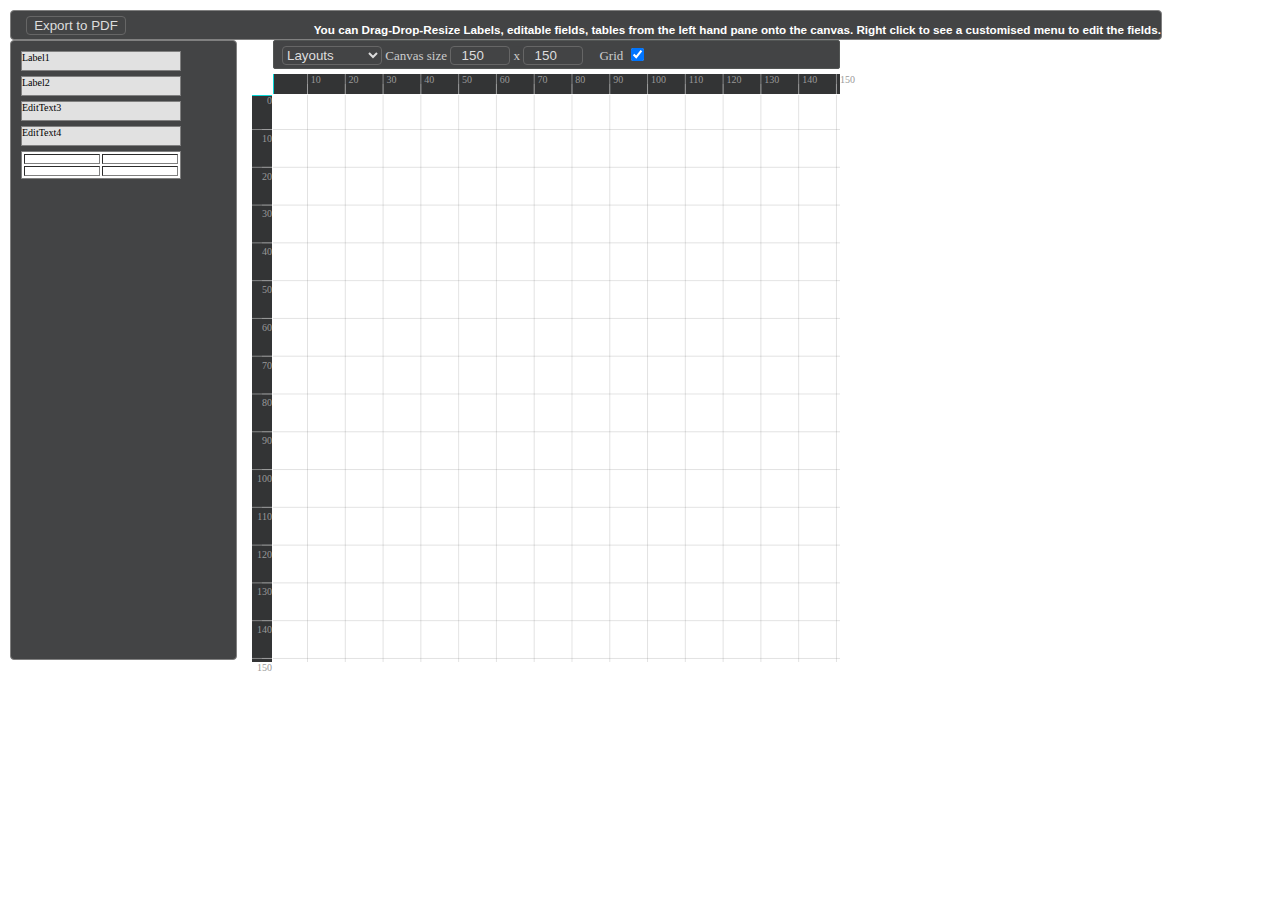
<file: DragDropUI/DragDropUI/index.html>
<!DOCTYPE html>
<html>
<head>
  <meta http-equiv="content-type" content="text/html; charset=UTF-8">
  <meta NAME="author" CONTENT="Forum A. Morzaria" />
  <meta name="description" content="jQuery drag and drop UI designer using labels, text fields and tables which can be dragged, resized, customized " />
	<script src="js/jquery-1.12.2.min.js"></script>
    <script src="js/jquery-ui.js"></script>
    <script src="js/contextMenu.js" type="text/javascript"></script>
    <script src="js/jquery.contextMenu.js" type="text/javascript"></script>
	<script src="js/jspdf.debug.js" type="text/javascript"></script>
    <script src="js/html2canvas.js"></script>
    <script src="js/canvas.js"></script>
    <link href="css/jquery.contextMenu.css" rel="stylesheet" type="text/css" />
    <link href="css/jquery-ui.css" rel="stylesheet" type="text/css" />
    <link href="css/screen.css" rel="stylesheet" type="text/css" />
    <link href="css/canvas.css" rel="stylesheet" type="text/css" />
<!-- 	<script src="js/jquery.ruler.js"></script> -->

  <style type="text/css">
  
  	
    #parent {
    	border: 1px solid blue;
    	width: 200px;
    	height: 150px;
	}
	
	#dropdiv{
		
/* 		border: 1px solid grey; */
/* 		width: 650px; */
/* 		min-height: 400px; */
/* 		background-color: white; */
/* 		height: auto; */
		
	}
	
	#removediv{
		border: 1px solid grey;
		width: 650px;
		height: 50px;
		text-align: center;
	}
	
	#toolbar{
		position: absolute;
		width: 90%;
		height: 30px;
		display:inline;
		border: 1px solid grey;
		border-radius: 4px;
		background: #434445;
	}

	.dragresize {
	    width: 160px;
	    height: 20px;
	    background-color:#e1e1e1;
	    z-index: 5;
	    border: 1px solid grey;	
	    margin-bottom: 5px;

	    
	    
	    
	}
	
	.editableFields {
		
		width:80px;
		min-height: 20px;
		border: 1px solid;
		margin-left: 15px;
	    margin-bottom:10px;
	    height:auto;
	    
	    
	    
	}
	.classDataTable 
     {
     	max-width: 100%;	        	
     	background-color: white;
     	z-index: 4;
     }
	
	tbody tr th{
		min-width: 50px;
		padding:0;
		margin:0;
	}
	
	tbody tr{
		height: 10px;
		background-color: transparent;
		padding:0;
		margin:0;
	}
	
    tbody th td{
        min-width: 50px;
        min-height: 5px;
        padding: 0px;
        margin: 0px;
    }
	#view-pane
     {
         width: 80%;
         height: 80%;
         float: right;
         margin-right: 10px;
         margin-top: 30px;
         
     }
     #element-pane
     {
     	
         width: 18%;
         height: 620px;
         float: left;
         border: 1px solid grey;
         border-radius: 4px;
         margin-top: 30px;
         padding-left: 10px;
         padding-bottom: 10px;
         padding-top: 10px;
         background: #434445
         
     }
	
	h3{
		text-align: right;
		color: white;
		font-family : Arial;
	}
	
	.element-button{
		position: relative;
		display: inline;
		width: 100px;
		margin-left: 15px;
		margin-top: 5px;
		float: left;
		background: transparent;
		color: #ddd;
		border: 1px solid #666;
		border-radius: 4px;
	}
	#toolbar button:hover { background:#222 }
	#toolbar button:focus { background:#222 ; outline: 1px solid #666;}
	

  }
  </style>

  <title></title>

  
    




<script type='text/javascript'>//<![CDATA[
var currentPage;
window.onload=function(){
	
		
	

	
$('.dragresize').draggable({
	helper: "clone",
    revert: true,
    start: function(event,ui){
    	console.log("in drag start");
    },
	stop: function(event,ui){
		console.log("in drag stop");
	}
	});


$("#dropdiv").droppable({	
    drop: function( event, ui ) {
    	 droppableDiv(event,ui,$("#dropdiv"))
    }
})
  
  
 
  

		
}//]]>

function demoFromHTML(){
	var orientation = $("#set_layout").val();
	console.log("orientation " + orientation);
	var o = 'p';
	if((orientation != null || orientation != undefined) && orientation.indexOf("Landscape") > -1){
		o = 'l';
	}
	var pdf = new jsPDF(o,'mm','a4');
	
	pdf.addHTML($('#dropdiv'),function(){
	    pdf.save('web.pdf');
	});
	
	
}

function droppableDiv(event,ui,container){
	
	if (!ui.draggable.hasClass("dropped")){
		 console.log("in dropdiv ");
		 var $clone = jQuery(ui.helper.clone());
		 var randomId = Math.floor((Math.random() * 100) + 1);
		 var id = jQuery(ui.draggable).attr("id");
		 var cloneid = id+"-clone"+(randomId);
		 if(ui.draggable.is("table")){
			 var originalId = jQuery(ui.draggable).attr("originalId");
			 var connFieldId = jQuery(ui.draggable).attr("connFieldId");
			 $clone.attr("originalId",originalId);
			 $clone.attr("connFieldId",connFieldId);
			 console.log("jQuery(ui.draggable).attr(id) " + originalId + " connFieldId " + connFieldId + " cloneId " + cloneid);
		 }
		 console.log("cloneid " + cloneid);
		 $clone.attr("id",cloneid);
		 
		 
			 jQuery(container).append(
		                $clone.addClass("dropped").addClass("context-menu-input1").addClass("dragresize").resizable().draggable());	 
	

		if(ui.draggable.is("table")){
			//event.stopPropagation();
			var tableid = "#" + cloneid + " th";
   		var tableidTr = "#" + cloneid + " tr";
//  			 $(tableid).resizable({
//  					handles: 'e',
//  			});
 			$(tableid).resizable();
 			console.log("resize column " + tableid + " resize row " + tableidTr);
 			$clone.removeClass("context-menu-input1");
		 	$clone.addClass("context-menu-table1");
 			 $(tableid).droppable({ 
 				greedy:true,
 			  	drop: function( event, ui ) {
 				  console.log("in row");
 				  if (!ui.draggable.hasClass("dropped")){
 					  
 			 		 var $clone = jQuery(ui.helper.clone());
 			 		 var randomId = Math.floor((Math.random() * 100) + 1);
 			 		 var id = jQuery(ui.draggable).attr("id"); 
 			 		 var cloneid = id+"-clone"+(randomId);
 			 		 if(ui.draggable.is("table")){
 			 			 var originalId = jQuery(ui.draggable).attr("originalId");
 						 var connFieldId = jQuery(ui.draggable).attr("connFieldId");
 						 $clone.attr("originalId",originalId);
 						 $clone.attr("connFieldId",connFieldId);
 						console.log("originalId " + originalId + " connFieldId " + connFieldId + " cloneId " + cloneid);
 		    		 }
 			 		 console.log("cloneid " + cloneid);
 			 		
 			 		//$clone.attr("onclick","getFieldsForContainer('" + jQuery(ui.draggable).attr("id") + "')");
 			 		$clone.attr("id",cloneid);
 			 		$clone.attr("originalId",originalId);
 			 		console.log("connection id " + $clone.attr("originalId"));
 			 			 jQuery(this).append(
 			 		                $clone.addClass("dropped").addClass("context-menu-input1").resizable().draggable());	 
 			 		
 			 		if(ui.draggable.is("table")){
 			 			$clone.removeClass("context-menu-input1");
    			 		$clone.addClass("context-menu-table1");
 			 			var tableid = "#" + cloneid + " th";
 			 			var trId = "#"+cloneid+ " tr";
 			     		console.log("tableid " + tableid + " trId " + trId);
 			     			 $(tableid).resizable({
 			     					handles: 'e',
 			     			}); 			     			
 			 		}
 				  }
 			  }
 			 
 			 })
 			 
		}
	 }
}
	






</script>

  
</head>

<body>


<div id="toolbar">
	<div>
		<button class="element-button" onclick="javascript:demoFromHTML()">Export to PDF</button>
	</div>
	<h3> You can Drag-Drop-Resize Labels, editable fields, tables from the left hand pane onto the canvas. Right click to see a customised menu to edit the fields.</h3>
</div>

<div id="element-pane">
	
     <div id="element1" class="dragresize">Label1</div> 
     <div id="element2" class="dragresize">Label2</div> 
     <div id="element3" class="dragresize" contenteditable="true">EditText3</div> 
     <div id="element4" class="dragresize" contenteditable="true">EditText4</div> 
    <div>
    	<table connFieldId="target" originalId="target" id="target" class="classDataTable droppable dragresize" originalId="target" border="1"  >
          <tbody>
             <tr>
                   <th class="classDataTableCell"></th>
                   <th class="classDataTableCell"></th>
              </tr>
              <tr>
                   <th class="classDataTableCell"></th>
                   <th class="classDataTableCell"></th>
              </tr>
			</tbody>
          </table>
    </div>

	
    
    
</div>
<!-- <div></div> -->
<div id="view-pane">
<!-- 	<h3>Report View <span id="pageName"></span></h3> -->
<!--  	<div id="dropdiv" onClick="getFieldsForContainer('dropdiv')" > -->
        
     
          
<!--     </div> -->
	
    <div class="tool-box" id="set_cSize">
    	<select id="set_layout">
			<option selected disabled>Layouts</option>
			<option value="A4Portrait">A4 Portrait</option>
			<option value="A4Landscape">A4 Landscape</option>
		</select>
		<span>Canvas size</span>
		<input type="number" id="set_cWidth">
		<span>x</span>
		<input type="number" id="set_cHeight">
		<label>Grid <input type="checkbox" id="gridOn" checked></label>
	</div>
	<div id="workspace" role="main">
		<div id="horizontalRuler" class="ruler"><b id="hMarker" class="marker"></b></div>
		<div id="verticalRuler" class="ruler"><b id="vMarker" class="marker"></b></div>
		<div id="dropdiv">
		<canvas id="canvas" class="grid" width="150" height="150"></canvas>
		</div>
		
	</div><!-- #workspace -->
<!--     <div id="removediv" class="tool-box" > -->
<!--   		<p>Drop element here to remove</p> -->
<!-- 	</div> -->
</div>
		
  
</body>

</html>
</file>
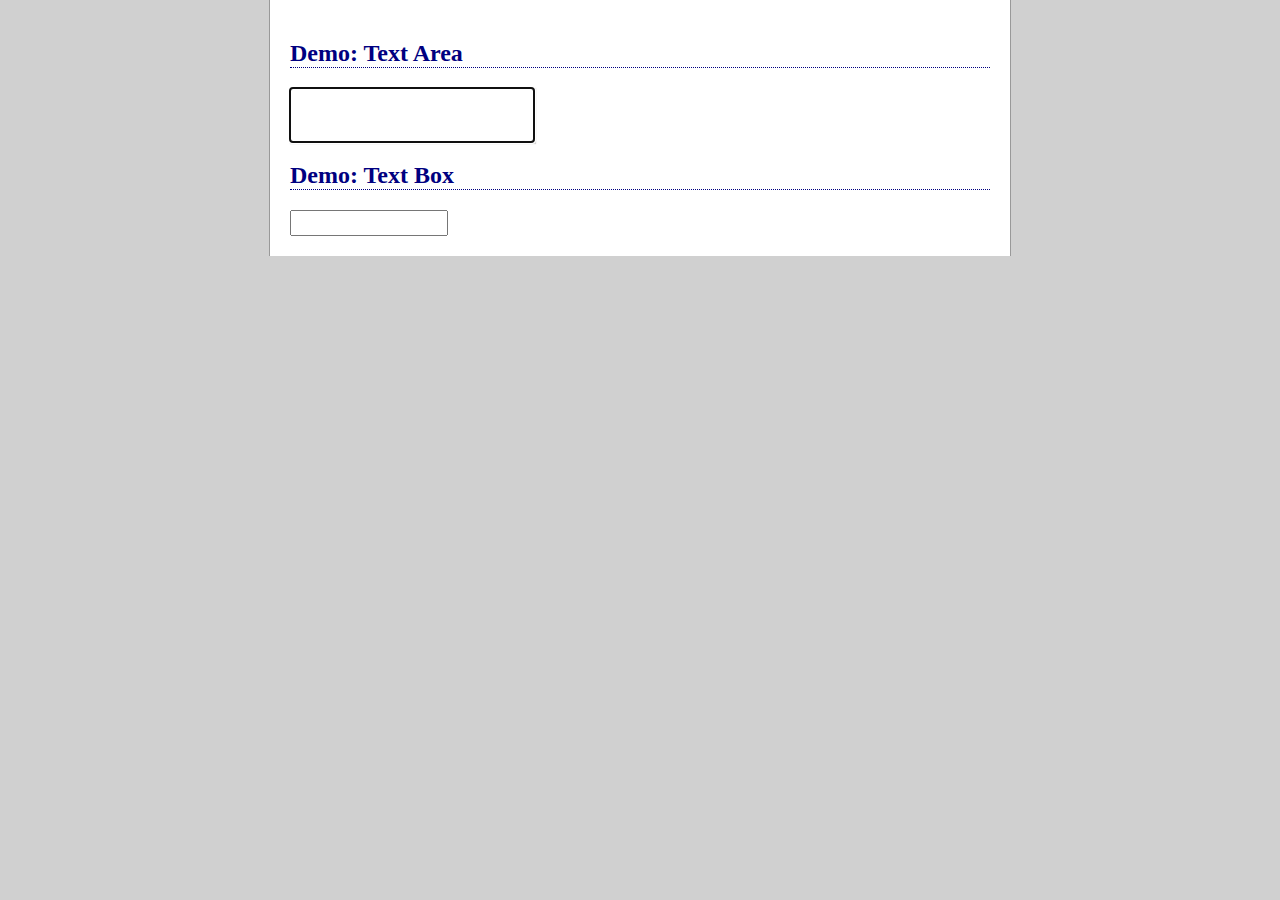
<file: InputContextMenuExample/WebContent/index.html>
<!DOCTYPE html>
<html xmlns="http://www.w3.org/1999/xhtml">
<head>
    <meta charset="utf-8" />
    <meta http-equiv="content-type" content="text/html; charset=utf-8" />
    <meta NAME="author" CONTENT="Forum A. Morzaria" />
    <title>Input contextMenu Demo</title>
    <meta name="description" content="input jQuery contextMenu that updates a contenteditable div" />

    <script src="js/jquery-1.12.2.min.js" type="text/javascript"></script>
    <script src="js/jquery.ui.position.js" type="text/javascript"></script>
    <script src="js/jquery.contextMenu.js" type="text/javascript"></script>
    <link href="css/jquery.contextMenu.css" rel="stylesheet" type="text/css" />
    <link href="css/screen.css" rel="stylesheet" type="text/css" />
  
    
</head>
<body>

    <div id="container">
    
    <h2 id="inputs">Demo: Text Area</h2>
    <script type="text/javascript">    	
        $(function(){
            /**************************************************
             * Input menu methods
             **************************************************/
             
             /*
             * Reset current bg before setting new bg.
             */
             function resetbg_click(key, opt,element) {
            	 $(element).removeClass(function (index, css) {
            		    return (css.match (/(^|\s)bg\S+/g) || []).join(' ');
            	 });
                 console.log("resetBG");
                 
             }
             /*
              * Reset current font before setting new font.
              */
			 function resetfont_click(key, opt,element) {
            	 $(element).removeClass(function (index, css) {
            		    return (css.match (/(^|\s)fontfamily\S+/g) || []).join(' ');
            	 });
                 console.log("resetFont");
             }
             /*
              * Reset current font size before setting new size.
              */
			 function resetfontsize_click(element) {
            	 $(element).removeClass(function (index, css) {
            		    return (css.match (/(^|\s)fontsize\S+/g) || []).join(' ');
            	 });
                 console.log("resetFontSize ");
             }
			 /*
	          * Update bg.
	          */
             function changebg_click(key, opt) {
            	 var element = "#"+opt.$trigger.attr("id");
            	 resetbg_click(key,opt,element);
            	 $(element).addClass("bg"+key);
                 console.log('Background:', key);
                 
             }
			 /*
			  * Update font.
			  */
             function changefont_click(key, opt) {
            	 var element = "#"+opt.$trigger.attr("id");
            	 resetfont_click(key, opt, element);
            	 $(element).addClass("fontfamily"+key);
                 console.log('FontFamily:', key);
                 
             }
			 /*
			  * Add/Remove Border
			  */
             function addborder_click(e) {
            	 var element = "#"+e.data.$trigger.attr("id");
     			 var $input = $(this).is(':checked');
     			 if($input)
     				$(element).addClass("border");
     			 else
     				$(element).removeClass("border");
             }
			 /*
			  * Add/Remove font style B,I,U
			  */
             function text_click(e){
            	 var element = "#"+e.data.$trigger.attr("id");
            	 var $input = $(this).is(':checked');
 				 var $item = $(this).val();
 	 			 if($input)
 					$(element).addClass($item);
 				else
 					$(element).removeClass($item); 
             }
			 /*
			  * Edit font size
			  */
			 function changefontsize_click(e){
            	 var element = "#"+e.data.$trigger.attr("id");
            	 resetfontsize_click(element);
            	 var fontsize = $(this).find('option:selected').text();        	 
 				 $(element).addClass("fontsize"+fontsize);
 				 console.log("Update fontsize: " + fontsize);
             }

            /**************************************************
             * Menu Input Sub-Menus
             **************************************************/
            $.contextMenu({
                selector: '.context-menu-input1', 
                items: {
                	bold: {name: "Bold", type:"checkbox",value:"bold",events:{click: text_click},selected:true},
                    italic: {name: "Italic", type:"checkbox",value:"italic",events:{click: text_click}},
                    underline: {name: "Underline", type:"checkbox",value:"underline",events:{click: text_click}},
                    sep1: "---------",
                    addborder: {name:"Add Border" ,type:"checkbox", events:{click: addborder_click} },
                    sep2: "---------",
                    foldfont:{
                        name: "Fonts",
                        items: {
                        	arial: {icon:"arialfont",className:"fonts", value:"arial", callback:changefont_click},
                        	calibri: {icon:"calibrifont", value:"Calibri", callback:changefont_click},
                            courier: {icon:"courierfont", value:"Courier", callback:changefont_click},
                        	georgia: {icon:"georgiafont", value:"Georgia", callback:changefont_click},
                        	timesnewroman: {icon:"timesnewromanfont", value:"TimesNewRoman", callback:changefont_click},
                        	trebuchetms: {icon:"trebuchetmsfont", value:"TrebuchetMS", callback:changefont_click},
                            verdana: {icon:"verdanafont", value:"Verdana", callback:changefont_click},
                        },
                    },
                    fontsize: {name: "Font Size", type:'select', options: {1: '6', 2: '8', 3: '10', 4: '12', 5: '14', 6: '16', 7: '18', 8: '20'},selected: 2, events:{click: changefontsize_click}},
                    sep3: "---------",
                    foldcolors: {
                        name: "Background colors   ",
                        items: {
                        	white: {name: "White", icon:"whitecolor", value:"White", callback:changebg_click},
                        	silver: {name: "Silver", icon:"silvercolor", value:"Silver", callback:changebg_click},
                            grey: {name: "Grey", icon:"greycolor", value:"Grey", callback:changebg_click},
                        	cyan: {name: "Cyan", icon:"cyancolor", value:"Cyan", callback:changebg_click},
                        	lightblue: {name: "Blue", icon:"bluecolor", value:"Blue", callback:changebg_click},
                        	lightpink: {name: "Pink", icon:"lightpinkcolor", value:"Pink", callback:changebg_click},
                            lightcoral: {name: "Coral", icon:"coralcolor", value:"Coral", callback:changebg_click},
                        	red: {name: "Red",icon:"redcolor", value:"Red", callback:changebg_click},                            
                            yellow: {name: "Yellow", icon:"yellowcolor", value:"Yellow", callback:changebg_click},
                            lightgreen: {name: "LightGreen", icon:"lightgreencolor", value:"LightGreen", callback:changebg_click},
                            green: {name: "Green", icon:"greencolor", value:"Green", callback:changebg_click}
                        },
                    },
                }, 
                events: {
                    show: function(opt) {
                    	
                        var $this = this;
                        // import states from data store
                        $.contextMenu.setInputValues(opt, $this.data());
                    }, 
                    hide: function(opt) {
                        var $this = this;
                        // export states to data store
                        $.contextMenu.getInputValues(opt, $this.data());
                    }
                }
            });
        });
        
        window.onload = function() {
            document.getElementById("textarea").focus();
        };
    </script>
    
        <div id='textarea' contenteditable="true" class="context-menu-input1 menu-1 " ></div>
        <h2 id="inputs">Demo: Text Box</h2>
        <div id='text2'>
        	<input type="text" name="textbox1" id="textbox1" class="context-menu-input1 demotextbox"></input>
        </div>
    
</div>
   
</body>
</html>
</file>
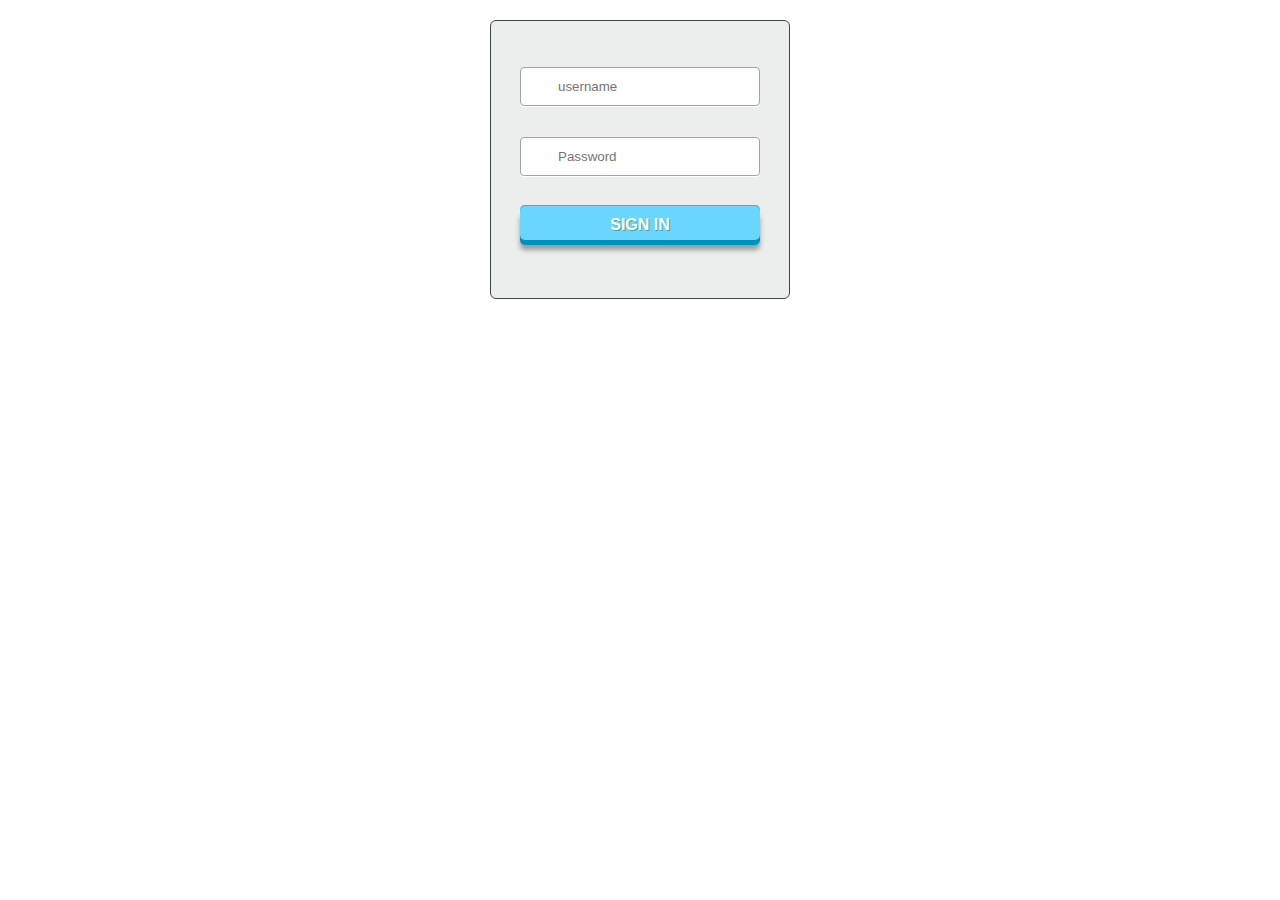
<file: BasicContentManagement/src/main/webapp/login.html>
<!DOCTYPE html>
<html xmlns="http://www.w3.org/1999/xhtml" xmlns:th="http://www.thymeleaf.org"
      xmlns:sec="http://www.thymeleaf.org/thymeleaf-extras-springsecurity3">
    <head>
        <title>Login </title>
        <script src="js/jquery-1.12.2.min.js"></script>
    <script src="js/jquery-ui.js"></script>
	
        <link href="css/auth.css" rel="stylesheet" type="text/css" />
        
    <script>
    function getParameterByName(name) {
        var match = RegExp('[?&]' + name + '=([^&]*)').exec(window.location.search);
        return match && decodeURIComponent(match[1].replace(/\+/g, ' '));
    }
    window.onload=function(){
    	var isError = getParameterByName('error');    	
    	if(isError){
    		$("#error").text("Invalid Username/Password");
    	}    
    }
    
    
    
    
    
    </script>
    </head>
    <body>
        
        <form action="login" id="login-form" method="POST">
	       <div class="login">
	    
	       	   <div id="error" class="error"></div>
	           <input type="text" placeholder="username" id="username" name="username"/> 
	           <input type="password" placeholder="Password" id="password" name="password"/>
	            
	           <div><input type="Submit" value="Sign In" /></div>
	       </div>
	     </form>
    </body>  
</html>
</file>
<file: DragDropUI/DragDropUI/css/screen.css>
@charset "utf-8";

.bold {
 font-weight:bold;
}
.italic {
font-style:italic;
}
.underline {
    text-decoration: underline;
}

.bgcyan {
	background-color: cyan;
}
.bggrey {
	background-color: grey;
}
.bgred {
	background-color: red;
}
.bglightblue {
	background-color: lightblue;
}
.bglightgreen {
	background-color: lightgreen;
}
.bglightcoral {
	background-color: lightcoral;
}
.bglightpink {
	background-color: lightpink;
}
.bgsilver {
	background-color: silver;
}
.bgwhite {
	background-color: white;
}
.bggreen{
	background-color: green;
}
.bgyellow {
	background-color: yellow;
}
.bgnone{
	background-color: inherit; 
}

.fontfamilyarial{
	font-family: "Arial";
}
.fontfamilycalibri{
	font-family: "Calibri";
}
.fontfamilycourier{
	font-family: "Courier";
}
.fontfamilygeorgia{
	font-family: "Georgia";
}
.fontfamilytrebuchetms{
	font-family: "Trebuchet MS";
}
.fontfamilyverdana{
	font-family: "Verdana";
}
.fontfamilytimesnewroman{
	font-family: "Times New Roman";
}
.border{
	border-style: solid;
	border: 2px 2px 2px 2px;
	border-color: black;
}

.fontsize6{
	font-size: 6px;
}
.fontsize8{
	font-size: 8px;
}
.fontsize10{
	font-size: 10px;
}
.fontsize12{
	font-size: 12px;
}
.fontsize14{
	font-size: 14px;
}
.fontsize16{
	font-size: 16px;
}
.fontsize18{
	font-size: 18px;
}
.fontsize20{
	font-size: 20px;
}

body {
    margin: 0;
    background-color: #ffffff;
    font-family: "Helvetica,Arial,FreeSans";
    color: #000000;
}

img { border:0; }

#container {
    margin: 0 auto;
    width: 700px;
    padding: 20px;
    background-color: #FFFFFF;
    border-left: 1px solid #999999;
    border-right: 1px solid #999999;
}

h1 { 
    font-size: 3.2em; 
    color: navy; 
    margin-bottom: 3px; 
}

h1 > .small { 
    font-size: 0.4em;
}

h1 a { 
    text-decoration: none 
}

h2 { 
    font-size: 1.5em; 
    color: navy;
    border-bottom: 1px dotted navy;
}

h3 { 
    text-align: center; 
    color: navy; 
}

a { 
    color: navy; 
}

.description { 
    font-size: 1.2em; 
    margin-bottom: 30px; 
    margin-top: 30px; 
    font-style: italic;
}

pre { 
    background: #000; 
    color: #fff; 
    padding: 15px;
}

hr { 
    border: 0; 
    width: 80%; 
    border-bottom: 1px solid #aaa;
}

ul.plain-list {
    list-style-type:none;
    margin:0;
    padding:0;
}

ul.plain-list > li {
    list-style-type:none;
    margin:0;
    padding:0;
}


#container .footer { text-align:center; padding-top:30px; font-style: italic; }

.menu { font-size: 0; }
.menu > li {
    list-style-type: none;
    display: inline-block;
    font-size: 15px;
}
.menu > li + li {
    margin-left: 5px;
}
.menu > li > a {
    color: white;
    font-weight: bold;
    background-color: #666;
    text-decoration: none;
    display: block;
    padding: 2px 4px 2px 4px;
}

.menu > li.active > a {
    background-color: #2C879B;
}

.menu > li > a:hover {
    background-color: #111;
}

/* hide whitespace between inline-block elements */
.inline-spaces { font-size: 0; }
.inline-spaces > * { font-size: 11px; }

/* demo trigger boxes */
.box {
    width: 100px; 
    height: 50px; 
    display:inline-block;
    vertical-align: bottom;
    padding: 5px;
    color: grey;
    font-weight: bold;
    margin-left: 2px;
    margin-top: 2px;
    border: 2px;
	border-color: orange;
}
.box > * {
    display:block;
}
.menu-1 { 
	width: 240px; 
    height: 50px;
	box-shadow: 1px 1px 1px 1px lightgray ;
	padding: 2px 2px 2px 2px;
	overflow: auto; 
}

.block-with-text{
  height: 4.5em;
  background: #eee;
  border: 1px solid #ccc;
  padding: 0.5em 1em;
  margin-right: 30px;
  margin-bottom: 30px;
  font-size: 14px;
  overflow: hidden;
  float: left;
}

.demotextbox{
	width: 150px;
	height: 20px;
}
.menu-2 { background-color: blue; }
.menu-injected { background-color: #666; }
.menu-2.context-menu-disabled { background-color: red; }
</file>
<file: DragDropUI/DragDropUI/css/canvas.css>
* { -moz-box-sizing:border-box; -webkit-box-sizing:border-box; box-sizing:border-box }
body {
  font-size:62.5%;
	background:light-grey;
	padding:10px;
	height:auto;
	-webkit-user-select:none; 
	   -moz-user-select:none;
		-ms-user-select:none;
			user-select:none;
}
#workspace { position:relative }
#canvas { width: 150mm; height: 150mm; margin:21px 0 0 21px; background-color:#fff }
#canvas.grid {
	width: 150mm;
	height: 150mm;
	background-size:10mm 10mm, 10mm 10mm;
	background-position:-1mm -1mm, -1mm -1mm, -1mm -1mm, -1mm -1mm;
	background-image:
		linear-gradient(rgba(0,0,0,.01) 1px, transparent 1px),
		linear-gradient(90deg, rgba(0,0,0,.01) 1px, transparent 1px),
		linear-gradient(rgba(0,0,0,.1) 1px, transparent 1px),
		linear-gradient(90deg, rgba(0,0,0,.1) 1px, transparent 1px);
}

/* ruler styles */
.ruler {
	position:absolute;
	background:#333435;
	background-size:10mm 10mm;
	background-position:-1mm -1mm;
}
.ruler:after {
	content:'';
	display:block;
	position:absolute;
	background-size:10mm 10mm;
	background-position:-1mm -1mm;
}
#horizontalRuler {
	height:20px; width:200mm;
	top:0; left:21px;margin:0;
	background-image:linear-gradient(90deg, rgba(255,255,255,.4) 1px, transparent 1px);
}
#horizontalRuler:after {
	top:50%; left:0;
	width:100%; height:50%;
	background-image:linear-gradient(90deg, rgba(255,255,255,.2) 1px, transparent 1px);
}
#verticalRuler {
	height:200mm; width:20px;
	top:21px; left:0;
	background-image:linear-gradient(rgba(255,255,255,.4) 1px, transparent 1px);
}
#verticalRuler:after {
	top:0; left:50%;
	width:50%; height:100%;
	background-image:linear-gradient(rgba(255,255,255,.2) 1px, transparent 1px);
}
#workspace ul { list-style:none; padding:0; margin:0; color:#999 }
.ruler li { position:absolute ; margin:0 ; padding:0}
#horizontalRuler li {margin:0mm; padding: 0mm; }
#horizontalRuler li:first-child { display:none }
#verticalRuler li { right:0mm; margin-top:0mm; padding: 0 }
.ruler .marker {
	position:absolute;
	top:0; left:0;
	display:block;
	background:rgba(0,255,255,.8);
	padding: 0;
	margin: 0;
}
#hMarker { width:1px; height:100% }
#vMarker { width:100%; height:1px }

/* tools styles */
.tool-box {
	color:#ccc;
	display:inline-block;
	background:#434445;
	border-radius:2px;
	border:1px solid #535655;
}
.tool-box label { padding:0 .5em }
#set_cSize {
	width:400mm;
	margin-left:21px;
	padding:3px 8px;
	margin-bottom:5px;
	font-size:1.3em;
}
#set_cSize input[type='number'] {
	background:transparent;
	color:#ddd;
	width:60px;
	border:1px solid #666;
	text-align:center;
	border-radius:4px;
	-webkit-transition:all .2s linear;
			transition:all .2s linear;
}
#set_cSize input:hover { background:#222 }
#set_cSize input:focus { color:#fff }
#set_cSize input[type='checkbox'] {
	position:relative;
	top:1px;
}
#set_cSize label { padding-left:1em }
#set_cSize select {
	background:transparent;
	color:#ddd;
	width:100px;
	border:1px solid #666;
	text-align:left;
	border-radius:4px;
	-webkit-transition:all .2s linear;
			transition:all .2s linear;
}
#set_cSize select:hover { background:#222 }
#set_cSize select:focus { background:#222 }


#statusBar {
	display:block;
	width:200mm; height:16px;
	border-radius:0 0 2px 2px;
	border-top:none;
	margin:-4px 0 0 21px;
	line-height:16px;
}

#toolBox {
	display:block;
	width:160px; height:165mm;
	position:absolute;
	top:10px; left:160mm;
}
.tool-group { margin-bottom:8px }
.tools { padding-left:1px }
.shape-tool {
	float:left;
	width:26px; height:26px;
	border:1px solid transparent;
	border-radius:3px;
	margin:1px;
	padding:0;
	color:#ccc;
	text-indent:-9999em;
	background-color:transparent;
	background-image:url(http://iliadraznin.com/uploads/tool-icons.png);
	background-repeat:no-repeat;
	-webkit-transition:background-color .2s linear, border-color .2s linear;
			transition:background-color .2s linear, border-color .2s linear;
}
.shape-tool:hover { border-color:#777; background-color:#3c3c3c }
.shape-tool.active { border-color:#555; background-color:#222 }
#toolEllipse { background-position:0 0 }
#toolEllipse:hover, #toolEllipse.active { background-position:0 -24px }
#toolRect { background-position:-24px 0 }
#toolRect:hover, #toolRect.active { background-position:-24px -24px }
#toolLine { background-position:-48px 0 }
#toolLine:hover, #toolLine.active { background-position:-48px -24px }
#toolFreeform { background-position:-72px 0 }
#toolFreeform:hover, #toolFreeform.active { background-position:-72px -24px }


.element-group { 
	
	text-align: left;
	margin-top: 20px;
	margin-bottom:8px;
	padding-left: 5px;
	padding-top: 10px;
	border-top: 1px solid white;
	
}

.element-group label {
	font-size: 16px;
	text-align: left;
}

.elements{
	margin-top: 10px;
	margin-left: 5px;
	font-size: 14px;
	color: grey;
}

.dragresize{
	
	
}

#dropdiv{
	height: auto;
	background-color: #fff;
}

.classDataTable 
     {
     	max-width: 100%;	        	
     	background-color: transparent;
     }
	
	tbody tr th{
		min-width: 50px;
		padding:0;
		margin:0;
	}
	
	tbody tr{
		height: 10px;
		background-color: transparent;
		padding:0;
		margin:0;
	}
	
    tbody th td{
        min-width: 50px;
        min-height: 25px;
        padding: 0px;
        margin: 0px;
    }
</file>
<file: InputContextMenuExample/WebContent/css/screen.css>
@charset "utf-8";

.bold {
 font-weight:bold;
}
.italic {
font-style:italic;
}
.underline {
    text-decoration: underline;
}

.bgcyan {
	background-color: cyan;
}
.bggrey {
	background-color: grey;
}
.bgred {
	background-color: red;
}
.bglightblue {
	background-color: lightblue;
}
.bglightgreen {
	background-color: lightgreen;
}
.bglightcoral {
	background-color: lightcoral;
}
.bglightpink {
	background-color: lightpink;
}
.bgsilver {
	background-color: silver;
}
.bgwhite {
	background-color: white;
}
.bggreen{
	background-color: green;
}
.bgyellow {
	background-color: yellow;
}
.bgnone{
	background-color: inherit; 
}

.fontfamilyarial{
	font-family: "Arial";
}
.fontfamilycalibri{
	font-family: "Calibri";
}
.fontfamilycourier{
	font-family: "Courier";
}
.fontfamilygeorgia{
	font-family: "Georgia";
}
.fontfamilytrebuchetms{
	font-family: "Trebuchet MS";
}
.fontfamilyverdana{
	font-family: "Verdana";
}
.fontfamilytimesnewroman{
	font-family: "Times New Roman";
}
.border{
	border-style: solid;
	border: 2px 2px 2px 2px;
	border-color: black;
}

.fontsize6{
	font-size: 6px;
}
.fontsize8{
	font-size: 8px;
}
.fontsize10{
	font-size: 10px;
}
.fontsize12{
	font-size: 12px;
}
.fontsize14{
	font-size: 14px;
}
.fontsize16{
	font-size: 16px;
}
.fontsize18{
	font-size: 18px;
}
.fontsize20{
	font-size: 20px;
}

body {
    margin: 0;
    background-color: #D0D0D0;
    font-family: "Helvetica,Arial,FreeSans";
    color: #000000;
}

img { border:0; }

#container {
    margin: 0 auto;
    width: 700px;
    padding: 20px;
    background-color: #FFFFFF;
    border-left: 1px solid #999999;
    border-right: 1px solid #999999;
}

h1 { 
    font-size: 3.2em; 
    color: navy; 
    margin-bottom: 3px; 
}

h1 > .small { 
    font-size: 0.4em;
}

h1 a { 
    text-decoration: none 
}

h2 { 
    font-size: 1.5em; 
    color: navy;
    border-bottom: 1px dotted navy;
}

h3 { 
    text-align: center; 
    color: navy; 
}

a { 
    color: navy; 
}

.description { 
    font-size: 1.2em; 
    margin-bottom: 30px; 
    margin-top: 30px; 
    font-style: italic;
}

pre { 
    background: #000; 
    color: #fff; 
    padding: 15px;
}

hr { 
    border: 0; 
    width: 80%; 
    border-bottom: 1px solid #aaa;
}

ul.plain-list {
    list-style-type:none;
    margin:0;
    padding:0;
}

ul.plain-list > li {
    list-style-type:none;
    margin:0;
    padding:0;
}


#container .footer { text-align:center; padding-top:30px; font-style: italic; }

.menu { font-size: 0; }
.menu > li {
    list-style-type: none;
    display: inline-block;
    font-size: 15px;
}
.menu > li + li {
    margin-left: 5px;
}
.menu > li > a {
    color: white;
    font-weight: bold;
    background-color: #666;
    text-decoration: none;
    display: block;
    padding: 2px 4px 2px 4px;
}

.menu > li.active > a {
    background-color: #2C879B;
}

.menu > li > a:hover {
    background-color: #111;
}

/* hide whitespace between inline-block elements */
.inline-spaces { font-size: 0; }
.inline-spaces > * { font-size: 11px; }

/* demo trigger boxes */
.box {
    width: 100px; 
    height: 50px; 
    display:inline-block;
    vertical-align: bottom;
    padding: 5px;
    color: grey;
    font-weight: bold;
    margin-left: 2px;
    margin-top: 2px;
    border: 2px;
	border-color: orange;
}
.box > * {
    display:block;
}
.menu-1 { 
	width: 240px; 
    height: 50px;
	box-shadow: 1px 1px 1px 1px lightgray ;
	padding: 2px 2px 2px 2px;
	overflow: auto; 
}

.block-with-text{
  height: 4.5em;
  background: #eee;
  border: 1px solid #ccc;
  padding: 0.5em 1em;
  margin-right: 30px;
  margin-bottom: 30px;
  font-size: 14px;
  overflow: hidden;
  float: left;
}

.demotextbox{
	width: 150px;
	height: 20px;
}
.menu-2 { background-color: blue; }
.menu-injected { background-color: #666; }
.menu-2.context-menu-disabled { background-color: red; }
</file>
<file: BasicContentManagement/src/main/webapp/css/auth.css>
html { height: 100% }
::-moz-selection { background: #fe57a1; color: #fff; text-shadow: none; }
::selection { background: #fe57a1; color: #fff; text-shadow: none; }
body { background-image: radial-gradient( cover, rgba(92,100,111,1) 0%,rgba(31,35,40,1) 100%), url('http://i.minus.com/io97fW9I0NqJq.png') }
.login {
  background: #eceeee;
  border: 1px solid #42464b;
  border-radius: 6px;
  min-height: 257px;
  padding-bottom: 20px;
  height: auto;
  margin: 20px auto 0;
  width: 298px;
}
.login h1 {
  background-image: linear-gradient(top, #f1f3f3, #d4dae0);
  border-bottom: 1px solid #a6abaf;
  border-radius: 6px 6px 0 0;
  box-sizing: border-box;
  color: #727678;
  display: block;
  height: 43px;
  font: 600 14px/1 'Open Sans', sans-serif;
  padding-top: 14px;
  margin: 0;
  text-align: center;
  text-shadow: 0 -1px 0 rgba(0,0,0,0.2), 0 1px 0 #fff;
}
input[type="password"], input[type="text"] {
  background: url('http://i.minus.com/ibhqW9Buanohx2.png') center left no-repeat, linear-gradient(top, #d6d7d7, #dee0e0);
  border: 1px solid #a1a3a3;
  border-radius: 4px;
  box-shadow: 0 1px #fff;
  box-sizing: border-box;
  color: #696969;
  height: 39px;
  margin: 31px 0 0 29px;
  padding-left: 37px;
  transition: box-shadow 0.3s;
  width: 240px;
}
input[type="password"]:focus, input[type="text"]:focus {
  box-shadow: 0 0 4px 1px rgba(55, 166, 155, 0.3);
  outline: 0;
}
.show-password {
  display: block;
  height: 16px;
  margin: 26px 0 0 28px;
  width: 87px;
}
input[type="checkbox"] {
  cursor: pointer;
  height: 16px;
  opacity: 0;
  position: relative;
  width: 64px;
}
input[type="checkbox"]:checked {
  left: 29px;
  width: 58px;
}
.toggle {
  background: url(http://i.minus.com/ibitS19pe8PVX6.png) no-repeat;
  display: block;
  height: 16px;
  margin-top: -20px;
  width: 87px;
  z-index: -1;
}
input[type="checkbox"]:checked + .toggle { background-position: 0 -16px }
.forgot {
  color: #7f7f7f;
  display: inline-block;
  float: right;
  font: 12px/1 sans-serif;
  left: -19px;
  position: relative;
  text-decoration: none;
  top: 5px;
  transition: color .4s;
}
.forgot:hover { color: #3b3b3b }
input[type="submit"] {
  width:240px;
  height:35px;
  display:block;
  font-family:Arial, "Helvetica", sans-serif;
  font-size:16px;
  font-weight:bold;
  color:#fff;
  text-decoration:none;
  text-transform:uppercase;
  text-align:center;
  text-shadow:1px 1px 0px #37a69b;
  padding-top:6px;
  margin: 29px 0 0 29px;
  position:relative;
  cursor:pointer;
  border: none;  
  background-color: #6ad5fd;
  background-image: linear-gradient(top,#3db0a6,#3111);
  border-top-left-radius: 5px;
  border-top-right-radius: 5px;
  border-bottom-right-radius: 5px;
  border-bottom-left-radius:5px;
  box-shadow: inset 0px 1px 0px #2ab7ec, 0px 5px 0px 0px #0091bb, 0px 10px 5px #999;
}

.shadow {
  background: #000;
  border-radius: 12px 12px 4px 4px;
  box-shadow: 0 0 20px 10px #000;
  height: 12px;
  margin: 30px auto;
  opacity: 0.2;
  width: 270px;
}


input[type="submit"]:active {
  top:3px;
  box-shadow: inset 0px 1px 0px #2ab7ec, 0px 2px 0px 0px #31524d, 0px 5px 3px #999;
}

.submitbutton {
  width:240px;
  height:35px;
  display:block;
  font-family:Arial, "Helvetica", sans-serif;
  font-size:16px;
  font-weight:bold;
  color:#fff;
  text-decoration:none;
  text-transform:uppercase;
  text-align:center;
  text-shadow:1px 1px 0px #37a69b;
  padding-top:6px;
  margin: 29px 0 0 29px;
  position:relative;
  cursor:pointer;
  border: none;  
  background-color: #6ad5fd;
  background-image: linear-gradient(top,#3db0a6,#3111);
  border-top-left-radius: 5px;
  border-top-right-radius: 5px;
  border-bottom-right-radius: 5px;
  border-bottom-left-radius:5px;
  box-shadow: inset 0px 1px 0px #2ab7ec, 0px 5px 0px 0px #0091bb, 0px 10px 5px #999;
}

.error{
  font-family:Arial, "Helvetica", sans-serif;
  font-size:12px;	
  padding-left: 37px;
  margin-top: 15px;
  color:#0091bb;
}
</file>
